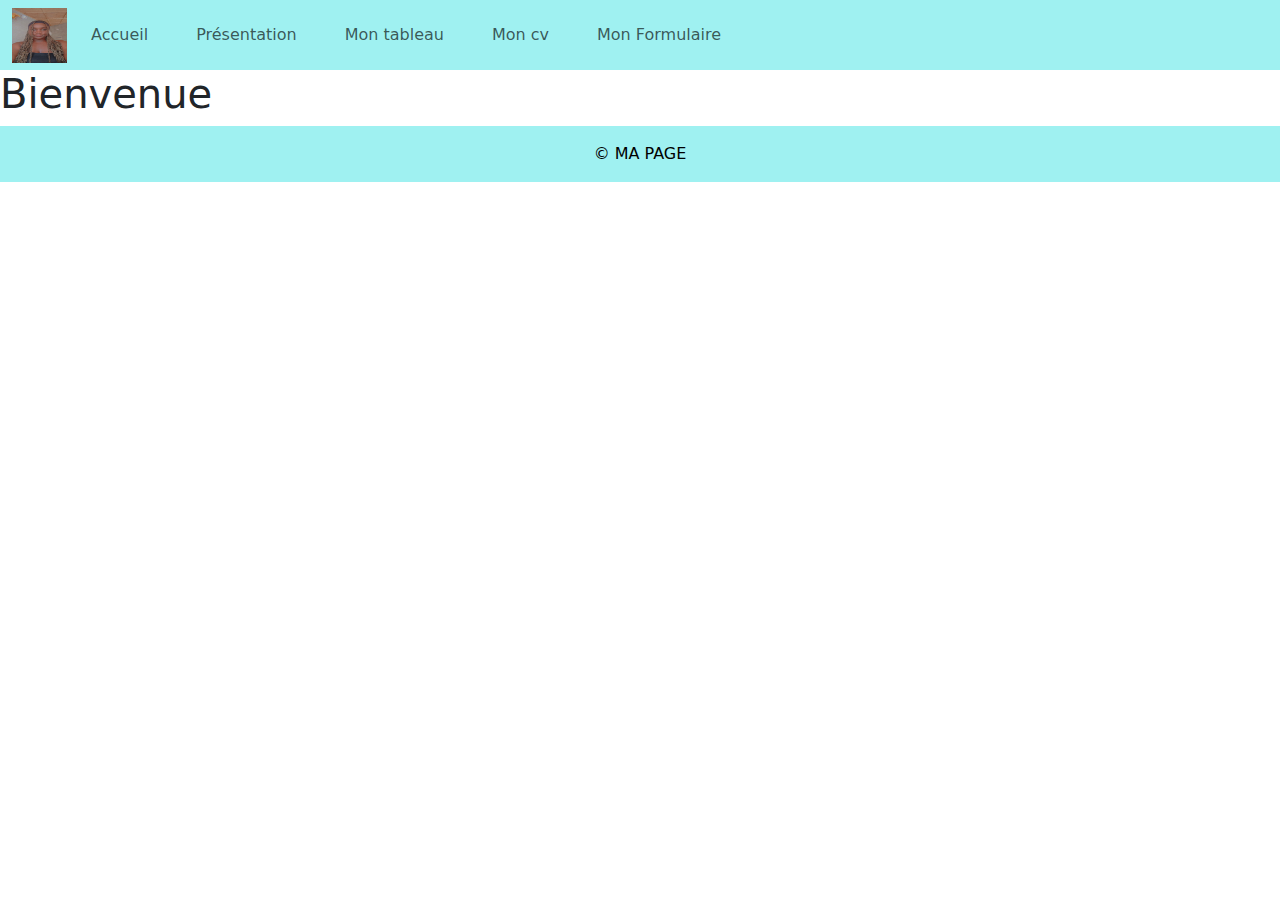
<file: index.html>
<!doctype html>
<html lang="en">
  <head>
    <meta charset="utf-8">
    <meta name="viewport" content="width=device-width, initial-scale=1">
    <title>Bootstrap demo</title>
    <link href="https://cdn.jsdelivr.net/npm/bootstrap@5.3.3/dist/css/bootstrap.min.css" rel="stylesheet" integrity="sha384-QWTKZyjpPEjISv5WaRU9OFeRpok6YctnYmDr5pNlyT2bRjXh0JMhjY6hW+ALEwIH" crossorigin="anonymous">
    <link rel="stylesheet" href="main.css" />
  </head>

  <body>
<header>
    <nav class="navbar navbar-expand-lg p_bgblue p-0" data-bs-theme="white">
        <div class="container-fluid">
          <a href="index.php">
            <img src="Snapchat-320666261.jpg" width="55" height="55" alt="logo">
          </a>
          <button class="navbar-toggler" type="button" data-bs-toggle="collapse" data-bs-target="#navbarSupportedContent" aria-controls="navbarSupportedContent" aria-expanded="false" aria-label="Toggle navigation">
            <span class="navbar-toggler-icon"></span>
          </button>
          <div class="collapse navbar-collapse" id="navbarSupportedContent">
            <ul class="navbar-nav me-auto mb-2 mb-lg-0">
              <li class="nav-item d-flex align-items-center px-3">
                <a class="nav-link" href="Message de bienvenue .html"> Accueil </a>
              </li>
              <li class="nav-item d-flex align-items-center px-3">
                <a class="nav-link" href="page.html"> Présentation </a>
              </li>
              <li class="nav-item d-flex align-items-center px-3">
                 <a class="nav-link" href="tableau.html"> Mon tableau </a>
             </li>
              <li class="nav-item d-flex align-items-center px-3">
                 <a class="nav-link" href="cv.html"> Mon cv </a>
            </li>
              <li class="nav-item d-flex align-items-center px-3">
                <a class="nav-link" href="formulaire light.html"> Mon Formulaire </a>
            </li>
            </ul>
          </div>
        </div>
      </nav>
</header>
<main>
    <h1> Bienvenue </h1>
</main>
<footer class="p_bgblue text-black text-center p-3">
&#169; MA PAGE
</footer>
    <script src="https://cdn.jsdelivr.net/npm/bootstrap@5.3.3/dist/js/bootstrap.bundle.min.js" integrity="sha384-YvpcrYf0tY3lHB60NNkmXc5s9fDVZLESaAA55NDzOxhy9GkcIdslK1eN7N6jIeHz" crossorigin="anonymous"></script>
  </body>
</html>
</file>
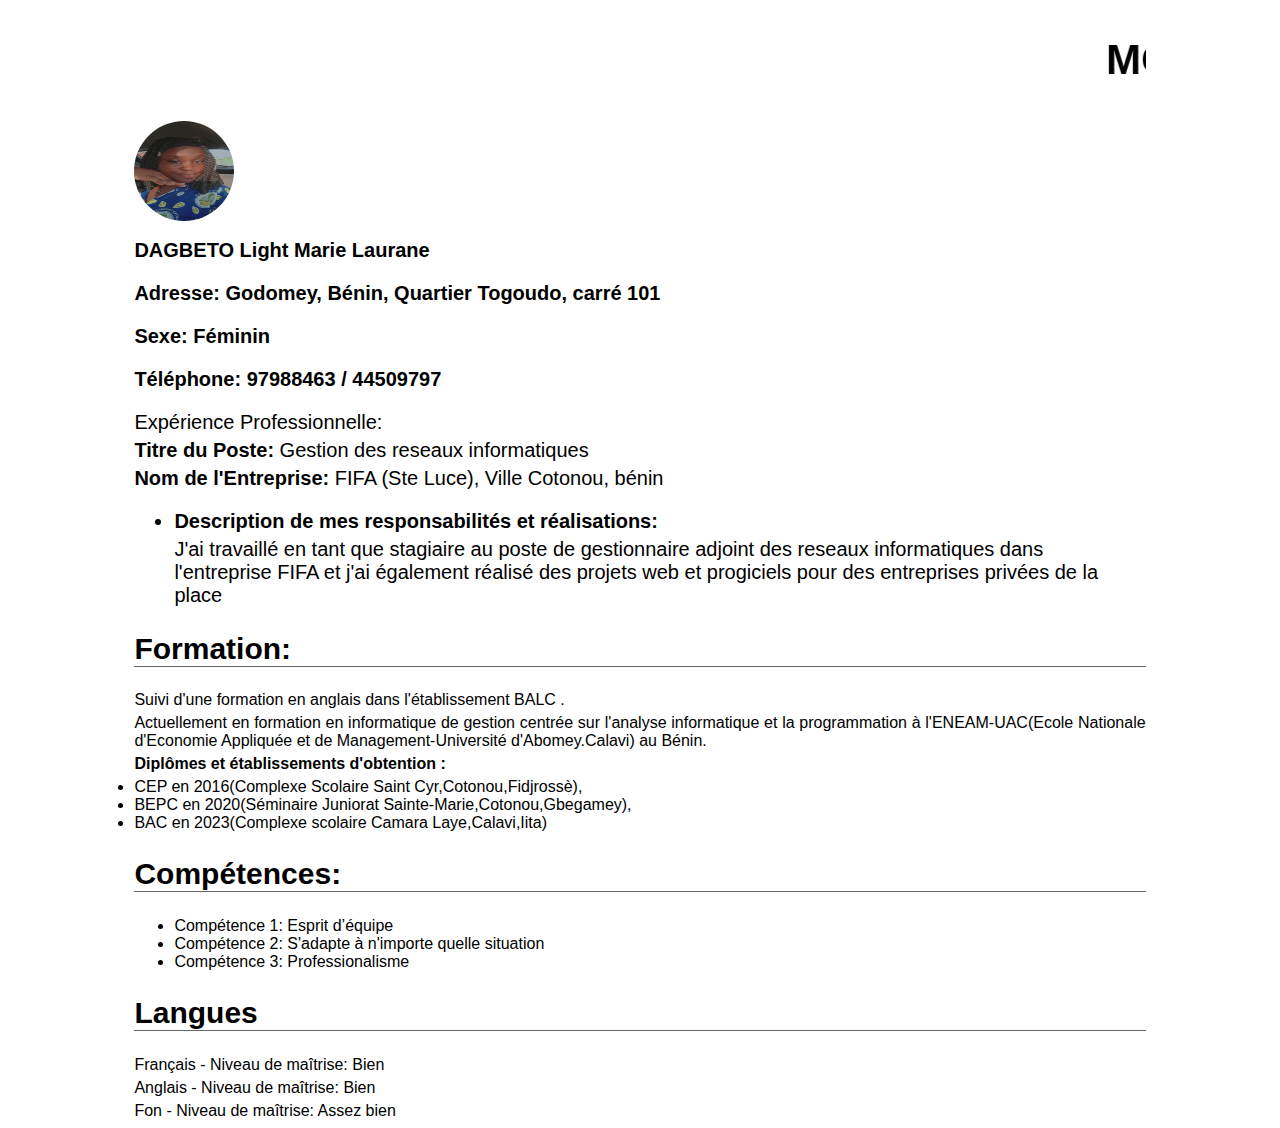
<file: cv.html>
<!DOCTYPE html>
<html lang="fr">
<head>
    <meta charset="UTF-8">
    <meta name="viewport" content="width=device-width, initial-scale=1.0">
    <title>MON CV</title>
    <style>
        body {background-color: white;
    color: black;font-family: Arial, sans-serif; }
        .container { width: 80%; margin: auto; }
        header { text-align: center; }
        .section { margin-top: 20px; }
        h2 { border-bottom: 1px solid #666; }
        p { margin: 5px 0; }
    </style>
</head>
<body>
    <div class="container">

            <p><marquee behavior="scroll" direction="left" loop="10" scrollamount="5"><h1 style="font-size: 42px;"> MON CURRICULUM VITEA </h1> </marquee></p>
            <img src="Snapchat-2140554632.jpg" width="100" height="100" alt="image personelle" style="border-radius: 60%;" width="200" height="200">
        <h1 style="font-size: 20px;">DAGBETO Light Marie Laurane</h1>
            <p><h3 style="font-size: 20px;">Adresse: Godomey, Bénin, Quartier Togoudo, carré 101</h3></p>
            <p><h3 style="font-size: 20px;">Sexe: Féminin</h3></p>
            <p><h3 style="font-size: 20px;">Téléphone: 97988463 / 44509797</h3></p>
      
        
        <div class
            <h2 style="font-size: 20px;">Expérience Professionnelle: </h2>
            <p><strong>Titre du Poste:</strong> Gestion des reseaux informatiques </p>
            <p><strong>Nom de l'Entreprise:</strong> FIFA (Ste Luce), Ville Cotonou, bénin </p>
            <ul>
                <li><p><h7><strong>Description de mes responsabilités et réalisations:</h7></strong></p>
                  <p>J'ai travaillé en tant que stagiaire au poste de gestionnaire adjoint des reseaux informatiques dans l'entreprise FIFA et j'ai également réalisé des projets web et progiciels pour des entreprises privées de la place
                </li>
            </ul>
        </div>
        <div style="text-align: justify;">
            <h2 style="font-size: 30px;">Formation:</h2>
            <p>Suivi d'une formation en anglais dans l'établissement BALC .</p>
            <p>Actuellement en formation en informatique de gestion centrée sur l'analyse informatique et la programmation à l'ENEAM-UAC(Ecole Nationale d'Economie Appliquée et de Management-Université d'Abomey.Calavi) au Bénin.</p>
            <p><strong>Diplômes et établissements d'obtention : </strong> 
              <li>CEP en 2016(Complexe Scolaire Saint Cyr,Cotonou,Fidjrossè),</li> <li>BEPC en 2020(Séminaire Juniorat Sainte-Marie,Cotonou,Gbegamey), </li> <li>BAC en 2023(Complexe scolaire Camara Laye,Calavi,Iita)</li></p>
        </div>
        <div class="section">
            <h2 style="font-size: 30px;">Compétences:</h2>
            <ul>
                <li>Compétence 1: Esprit d’équipe</li>
                <li>Compétence 2: S'adapte à n'importe quelle situation</li>
                <li>Compétence 3: Professionalisme</li>
            </ul>
        </div>
        <div class="section">
            <h2 style="font-size: 30px;">Langues</h2>
            <p>Français - Niveau de maîtrise: Bien</p>
            <p>Anglais - Niveau de maîtrise: Bien</p>
            <p>Fon - Niveau de maîtrise: Assez bien</p>
        </div>
    </div>
</body>
</html>
</file>
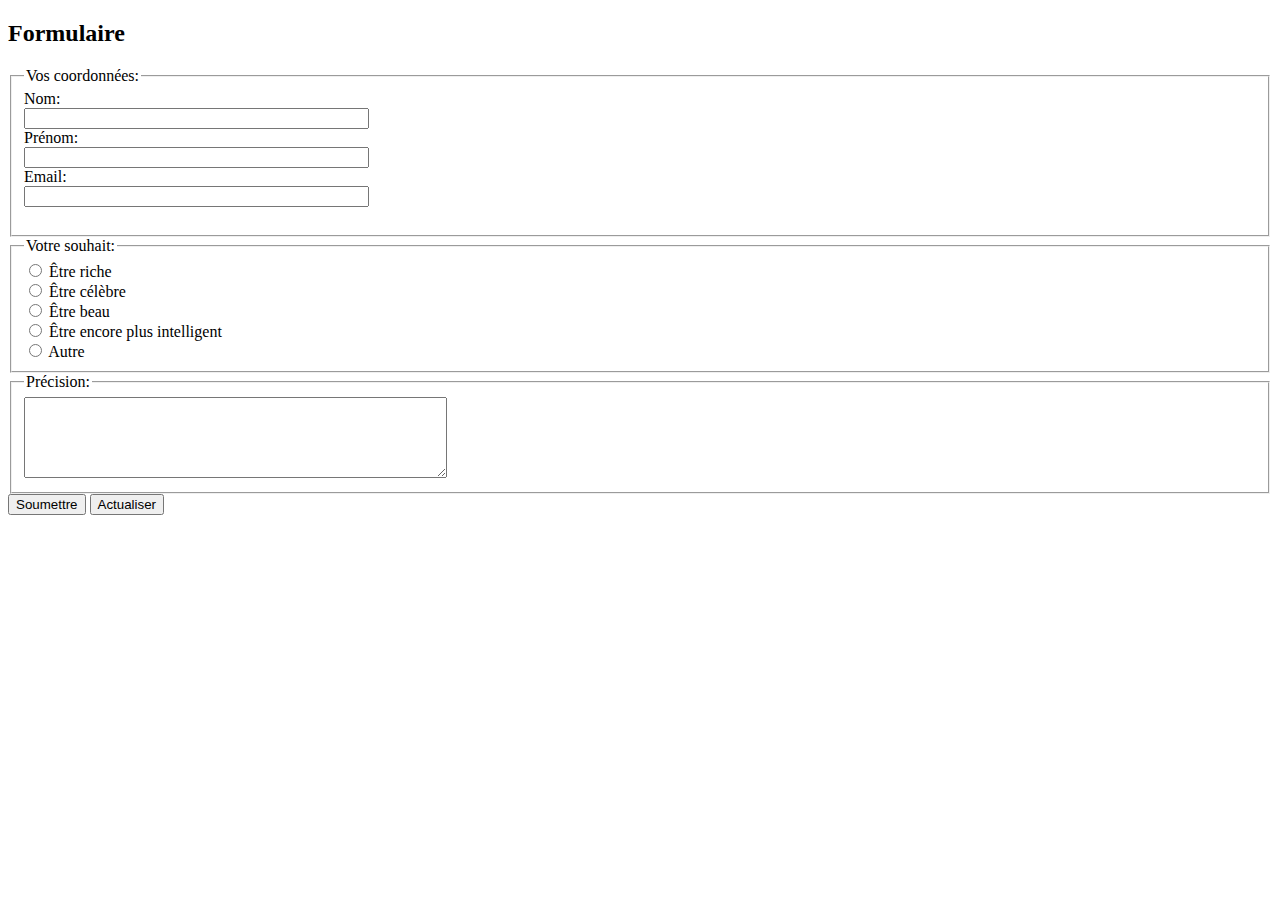
<file: formulaire light.html>
<!DOCTYPE html>
<html>
<head>
<title>Formulaire </title>
<script>
function checkPrecisionRequirement() {
  var autreOption = document.getElementById('autre').checked;
  var precisionField = document.getElementById('precision');
  precisionField.required = autreOption;
}

function submitForm() {
  alert("Merci !!");
  return false; // Pour empêcher le formulaire de s'envoyer réellement
}

function resetForm() {
  document.getElementById("contactForm").reset();
}
</script>
</head>
<body>
<style>
             .nom{ text-align:center; background-color:pink; font-size: 40px; color: dark}
        </style>
<h2>Formulaire </h2>

<form id="contactForm" action="/submit_form" method="post" onsubmit="return submitForm()">
  <fieldset>
    <legend>Vos coordonnées:</legend>
    Nom:<br>
    <input type="text" name="nom" size="40" required>
    <br>
    Prénom:<br>
    <input type="text" name="prenom" size="40" required>
    <br>
    Email:<br>
    <input type="email" name="email" size="40" required>
    <br><br>
  </fieldset>

  <fieldset>
    <legend>Votre souhait:</legend>
    <input type="radio" id="riche" name="souhait" value="riche" onclick="checkPrecisionRequirement()">
    <label for="riche">Être riche</label><br>
    <input type="radio" id="celebre" name="souhait" value="celebre" onclick="checkPrecisionRequirement()">
    <label for="celebre">Être célèbre</label><br>
    <input type="radio" id="intelligent" name="souhait" value="intelligent" onclick="checkPrecisionRequirement()">
  <label for="beau">Être beau</label><br>
    <input type="radio" id="beau" name="souhait" value="beau" onclick="checkPrecisionRequirement()">
    <label for="intelligent">Être encore plus intelligent</label><br>
    <input type="radio" id="autre" name="souhait" value="autre" onclick="checkPrecisionRequirement()">
    <label for="autre">Autre</label><br>
  </fieldset>

  <fieldset>
    <legend>Précision:</legend>
    <textarea id="precision" name="precision" rows="5" cols="50"></textarea>
  </fieldset>
  
  <input type="submit" value="Soumettre">
  <button type="button" onclick="resetForm()">Actualiser</button>
</form>


</body>
</html>
</file>
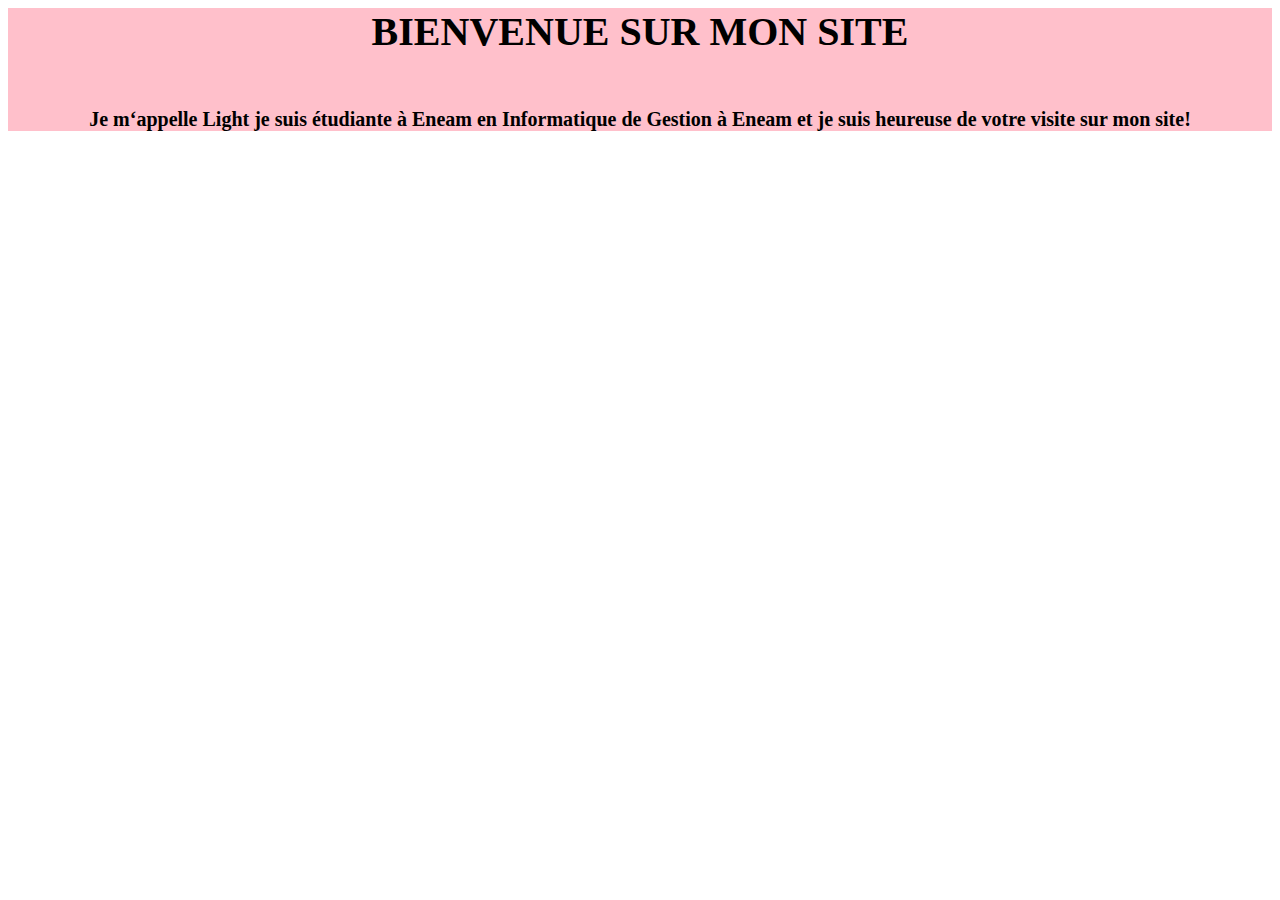
<file: Message de bienvenue .html>
<html>
<head>
      <style>
             .nom{ text-align:center; background-color:pink; font-size: 40px; color: dark}
        </style>
</head>
<body>
       <div class="nom">
             <h4><p>BIENVENUE SUR MON SITE</p></h4>
         <h2 style="font-size:20px"><p>Je m‘appelle Light je suis étudiante à Eneam en Informatique de Gestion à Eneam et je suis heureuse de votre visite sur mon site!</p></h2>
    </div>
</body>
</html>
</file>
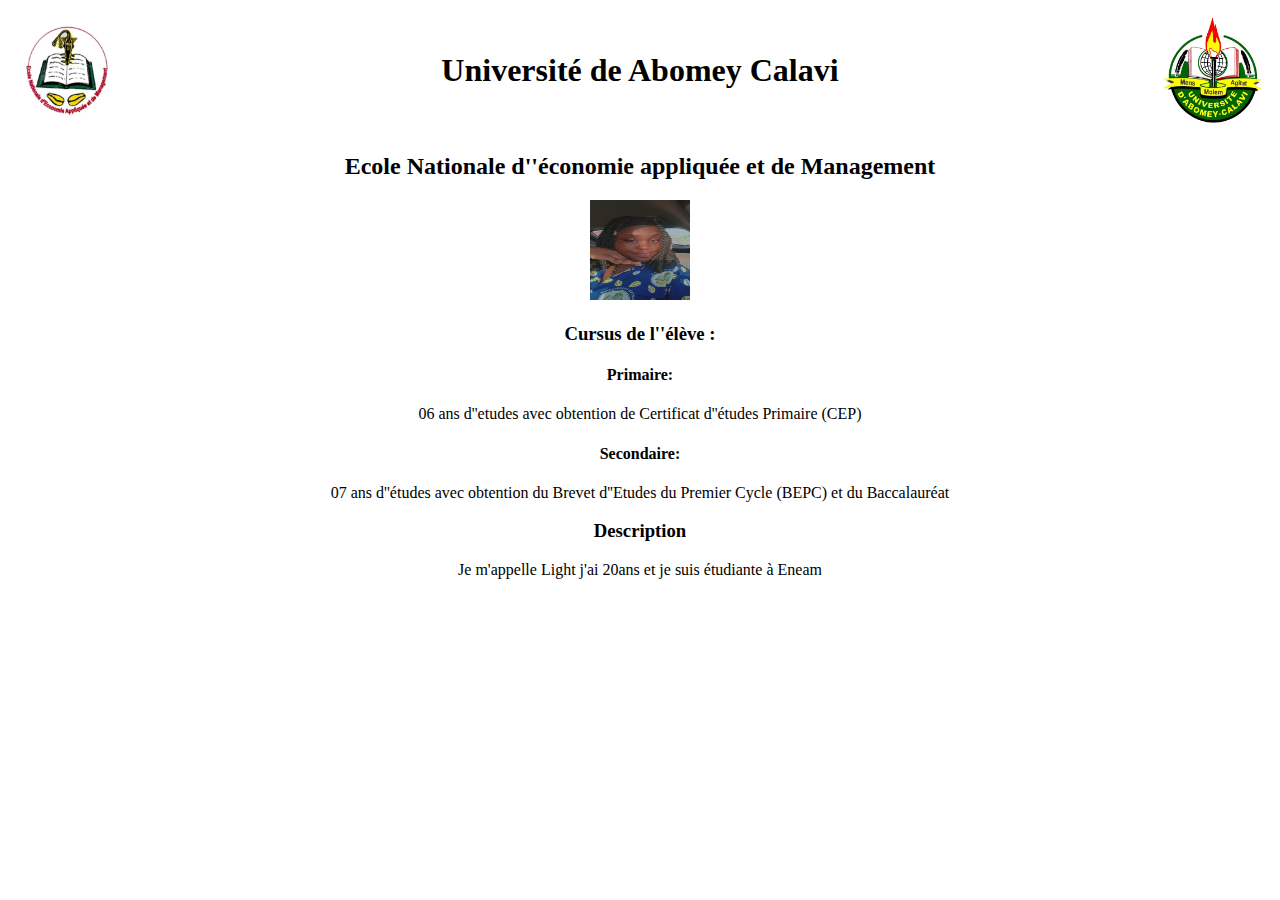
<file: page.html>
<!DOCTYPE html>
<html lang="fr">
<head>
<meta charset="UTF-8">
<title>Page ENEAM-UAC</title>
<style>
  .header {
    display: flex;
    justify-content: space-between;
    align-items: center;
    padding: 10px;
  }
  .header img {
    width: 100px; /* Ajustez la taille selon vos besoins */
  }
  .header h1 {
    margin: 0;
  }
  .content {
    margin-top: 20px;
  }
  .section {
    margin-bottom: 20px;
  }
</style>
</head>
<body>

<div class="header">
  <img src="IMG-20240507-WA0024.jpg" alt="Logo ENEAM-UAC">
  <h1>Université de Abomey Calavi</h1>
  <img src="IMG-20240507-WA0025.jpg" alt="Logo UAC">
</div>

<div style="text-align: center">
  <h2>Ecole Nationale d''économie appliquée et de Management</h2>
</div>

<div style="text-align: center">
  <img src="Snapchat-2140554632.jpg" width="100" height="100" alt="image personelle">
</div> 
  <div style="text-align: center" id="cursus">
    <p><h3>Cursus de l''élève :</h3></p>
  </div>
  <div style="text-align: center"<ol>
      <li><h4>Primaire:</h4><p> 06 ans d''etudes avec obtention de Certificat d''études Primaire (CEP)</p></li>
      <li><h4>Secondaire:</h4><p> 07 ans d''études avec obtention du Brevet d''Etudes du Premier Cycle (BEPC) et du Baccalauréat</p></li>
    </ol>
  </div>
  
  <div style="text-align: center"id="description">
    <h3>Description</h3>
    <p>Je m'appelle Light j'ai 20ans et je suis étudiante à Eneam </p>
  </div>
</div>

</body>
</html>
</file>
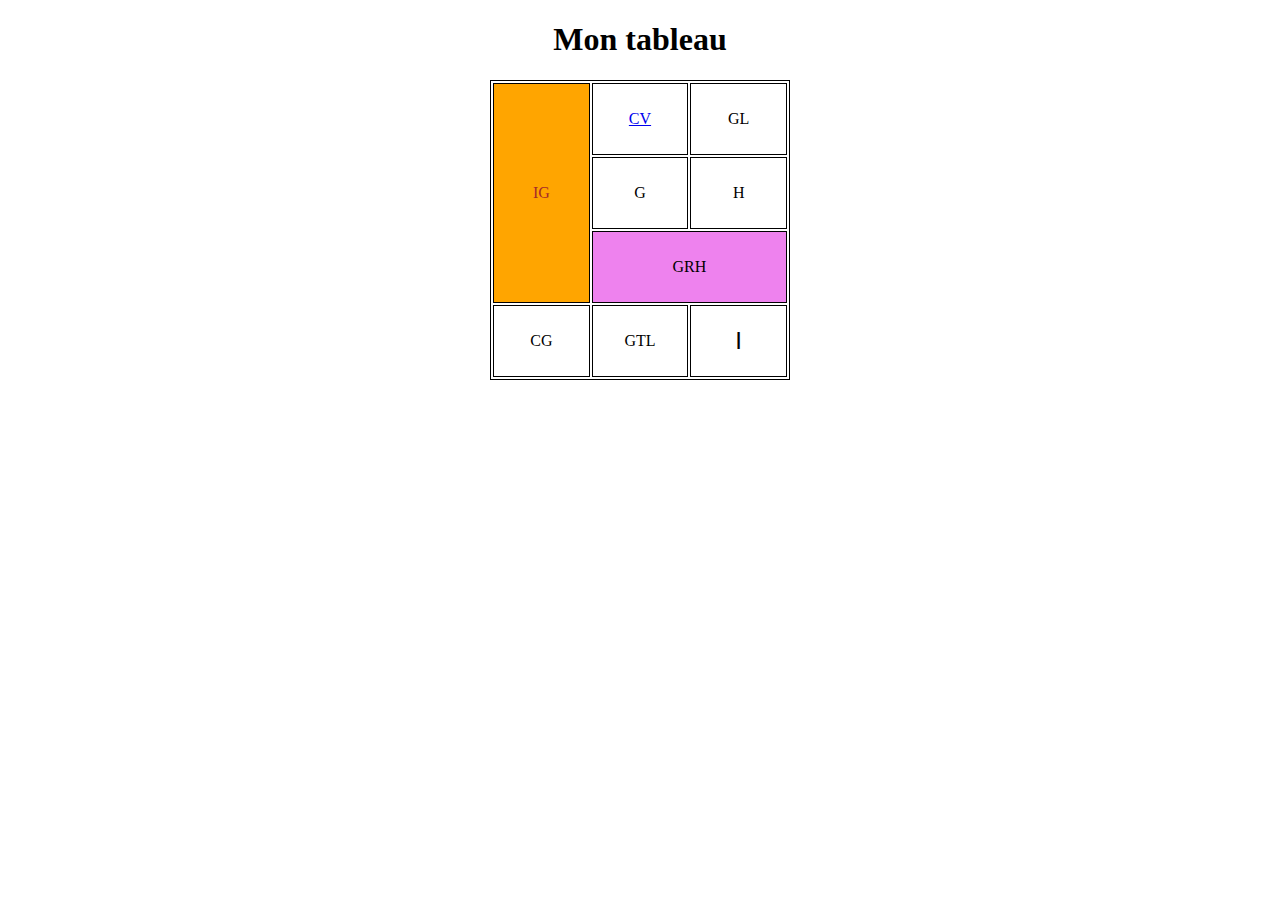
<file: tableau.html>
<!DOCTYPE html>
<html lang="fr">
<head>
<title>Tableau HTML</title>
<style>
 table{border: 1px solid black;margin: 0px auto;height: 300px;width: 300px;}
 td{border: 1px solid black;color: solid black;height: 50px;width: 50px;text-align: center;}
</style>
</head>
<body>
 <h1 style="text-align: center;">Mon tableau</h1>
<div> 
<table>
 <tr>
 <h1><td rowspan="3" style="color: brown; background-color: orange;">IG</td></h1>
 <td><a href="cv.html" target="_blank">CV</a></td>
 <td>GL</td>
 </tr>
 <tr>
 <td>G</td>
 <td>H</td>
 </tr>
 <tr>
 <td colspan="2" style="color: black; background-color: violet;">GRH</td>
 </tr>
 <tr>
 <td>CG</td>
 <td>GTL</td>
 <td style="font-family: Arial, Helvetica, sans-serif; font-size: 24px;">I</td>
 </tr>
</table>
</div>
</body>
</html>
</file>
<file: main.css>
.p_bgblue{
    background-color: rgb(159, 241, 241);
}

.nav-item:hover{
    background-color: rgb(94, 108, 231);
}

.nav-item{
    height: 70px;
}
</file>
